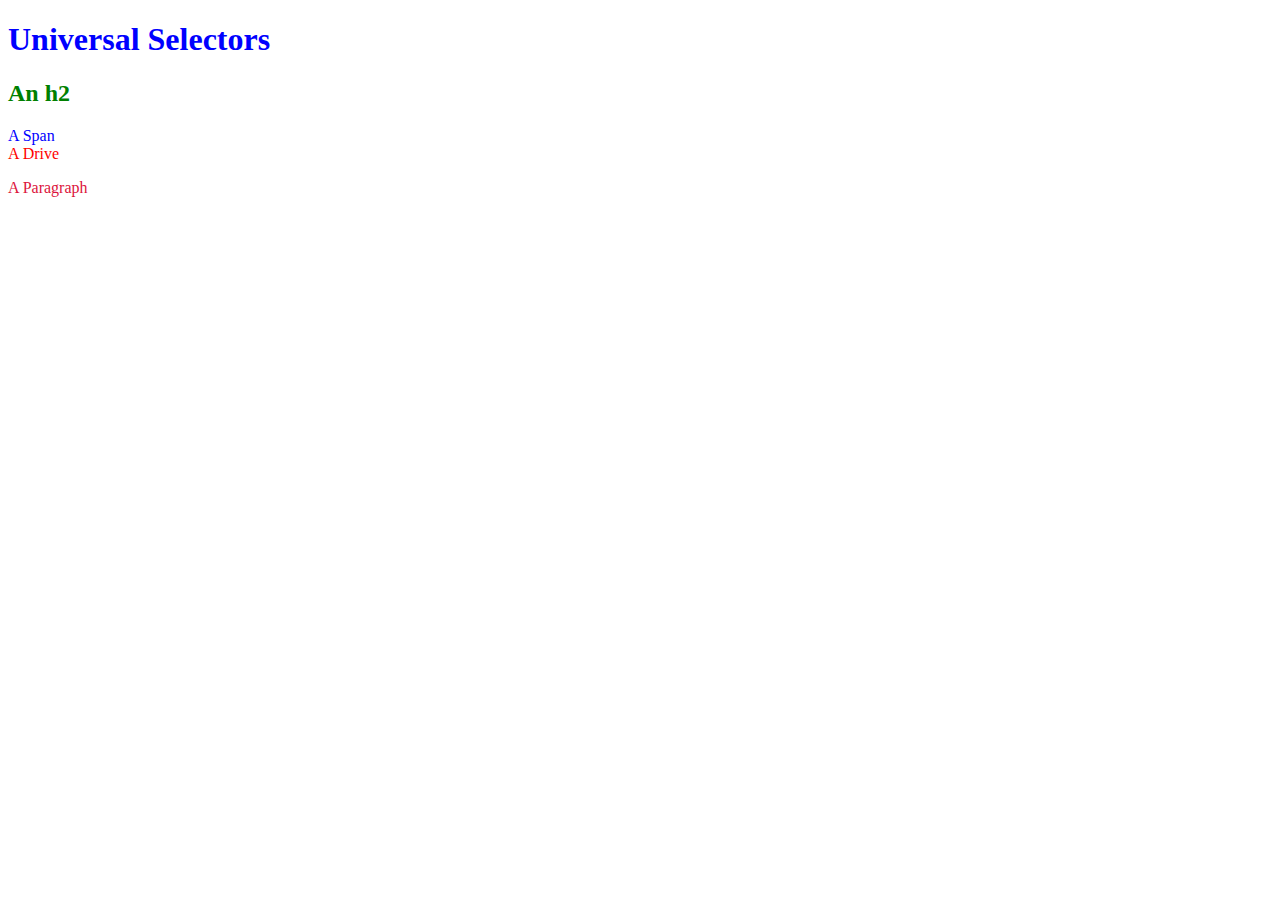
<file: index.html>
<!DOCTYPE html>
<html lang="en">
<head>
    <meta charset="UTF-8">
    <meta name="viewport" content="width=device-width, initial-scale=1.0">
    <title>Css selectors</title>
    <link rel="stylesheet" href="style.css">
</head>
<body>
    <h1>Universal Selectors</h1>
    <h2>An h2</h2>
    <span>A Span</span>
    <div>A Drive</div>
    <p>A Paragraph</p>
    
</body>
</html>
</file>
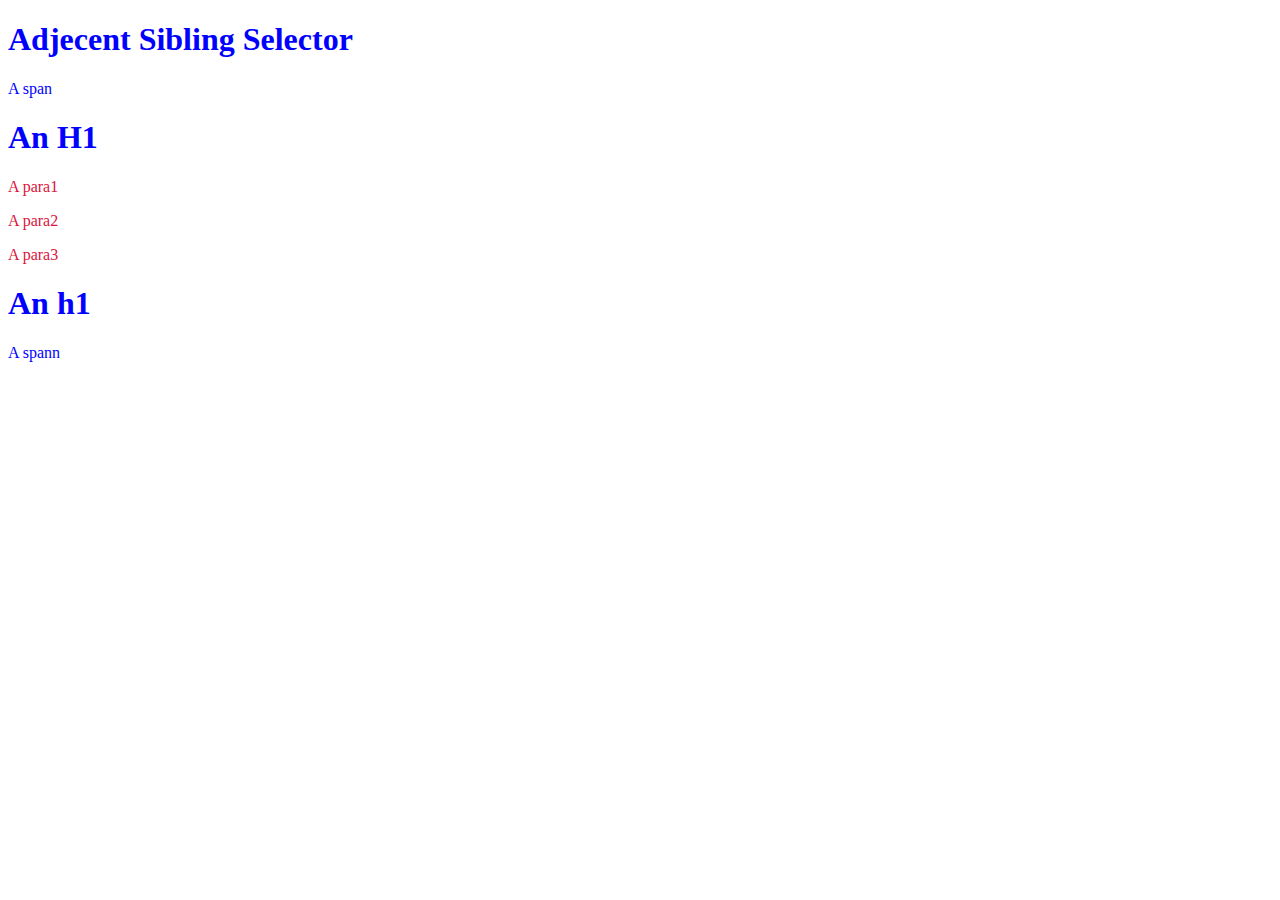
<file: AdjecentSiblingSelector.html>
<!DOCTYPE html>
<html lang="en">
<head>
    <meta charset="UTF-8">
    <meta name="viewport" content="width=device-width, initial-scale=1.0">
    <title>Adjecent Sibling Selector</title>
    <link rel="stylesheet" href="style.css">
</head>
<body>
    <h1>Adjecent Sibling Selector</h1>
    <span>A span</span>
    <h1>An H1</h1>
    <p>A para1</p>
    <p>A para2</p>
    <p>A para3</p>
    <h1>An h1</h1>
    <span>A spann</span>
</body>
</html>
</file>
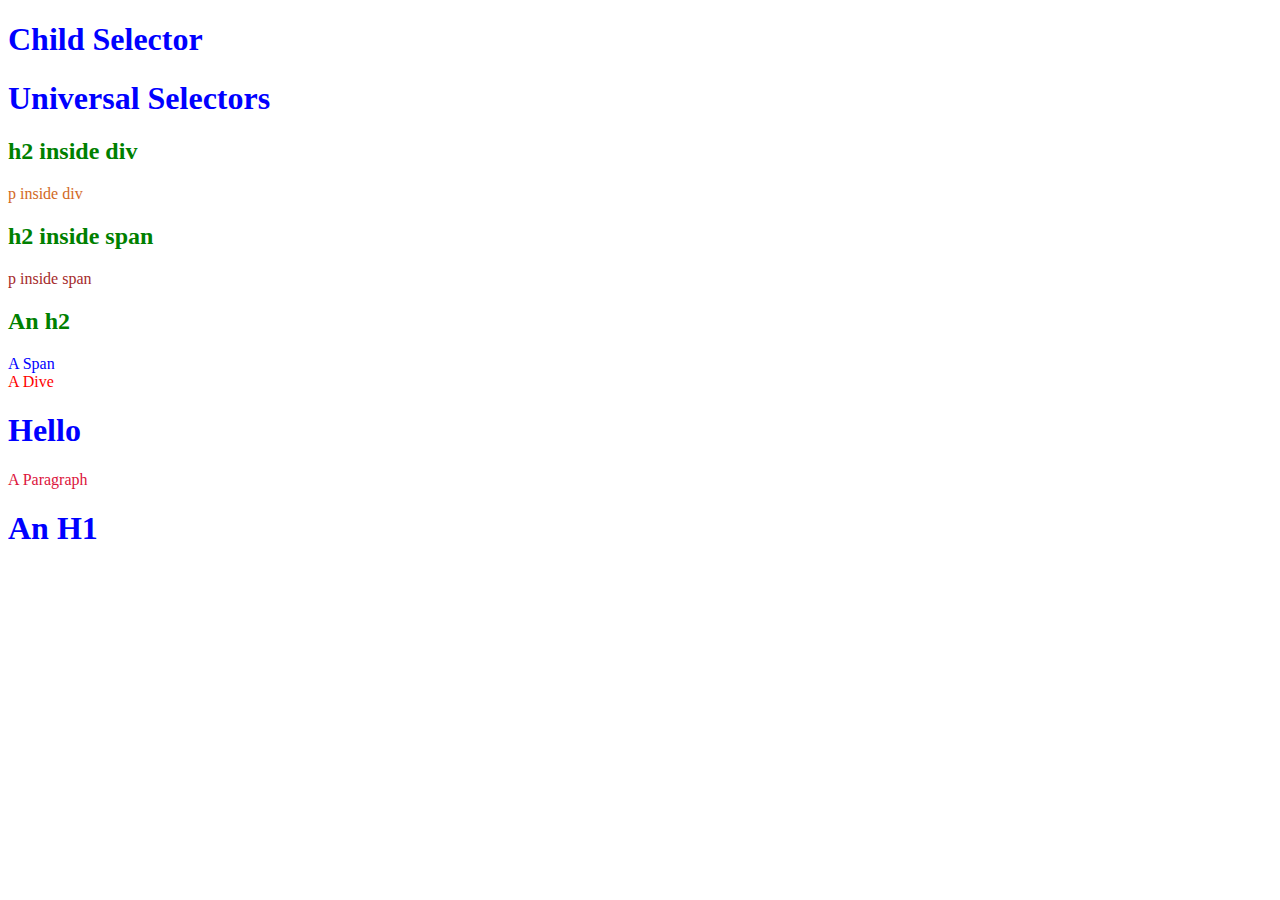
<file: ChildSelector.html>
<!DOCTYPE html>
<html lang="en">
<head>
    <meta charset="UTF-8">
    <meta name="viewport" content="width=device-width, initial-scale=1.0">
    <title>Child Selector</title>
    <link rel="stylesheet" href="style.css">
</head>
<body>
    <h1>Child Selector</h1>
    <h1>Universal Selectors</h1>
    <div>
        <h2>h2 inside div</h2>
        <p>p inside div</p>
    </div>
<span>
    <h2>
        <h2>h2 inside span</h2>
        <p>p inside span</p>
    </h2>
</span>
    <h2>An h2</h2>
    <span>A Span</span>
    <div>A Dive</div>
    <h1>Hello</h1>
    <p>A Paragraph</p>
    <h1>An H1</h1>
</body>
</html>
</file>
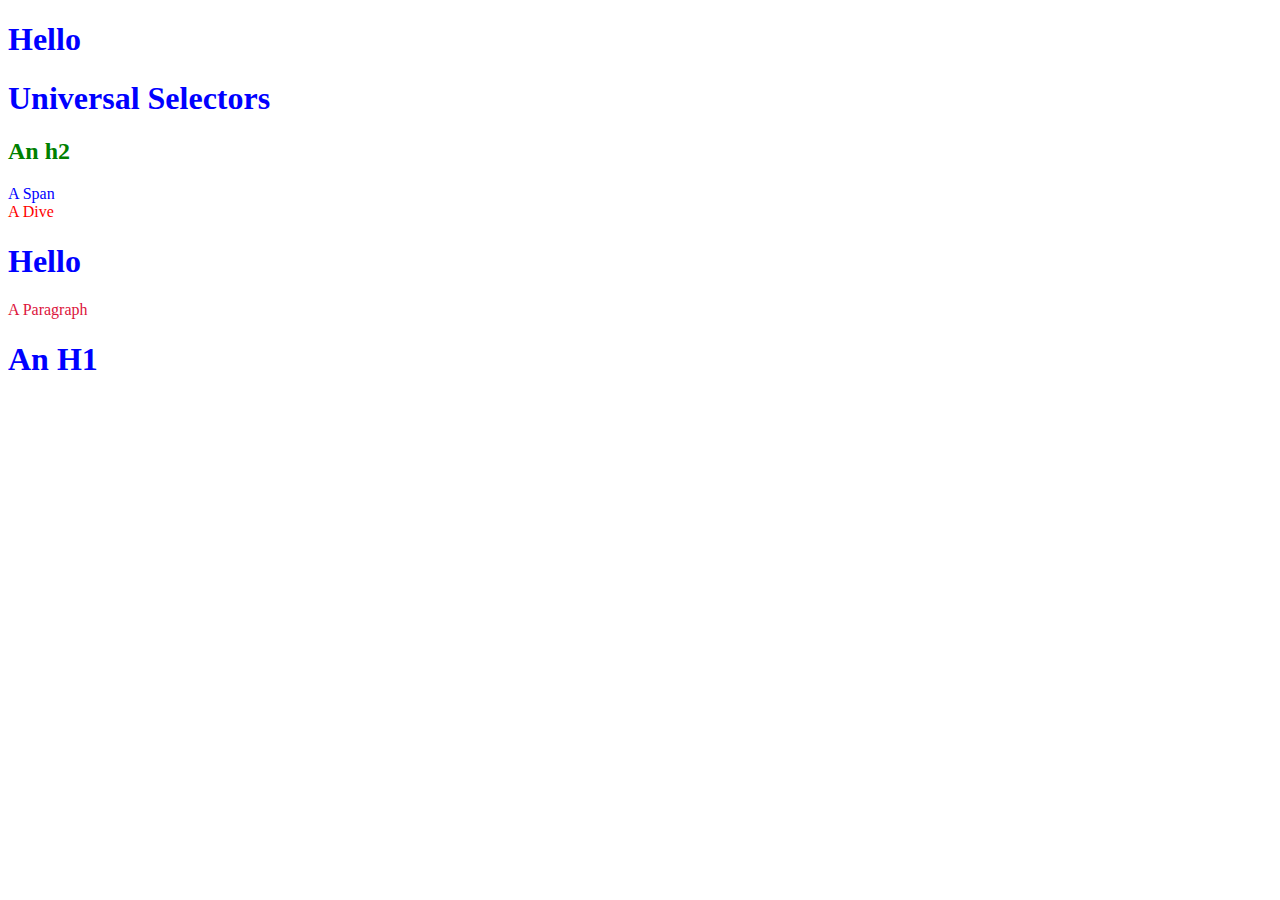
<file: classSelector.html>
<!DOCTYPE html>
<html lang="en">
<head>
    <meta charset="UTF-8">
    <meta name="viewport" content="width=device-width, initial-scale=1.0">
    <title>ClassSelector</title>
    <link rel="stylesheet" href="style.css">
</head>
<body>
    <h1 class="inetrest">Hello</h1>
    <h1>Universal Selectors</h1>

    <h2>An h2</h2>
    <span>A Span</span>
    <div>A Dive</div>
    <h1>Hello</h1>
    <p>A Paragraph</p>
    <h1>An H1</h1>
</body>
</html>
</file>
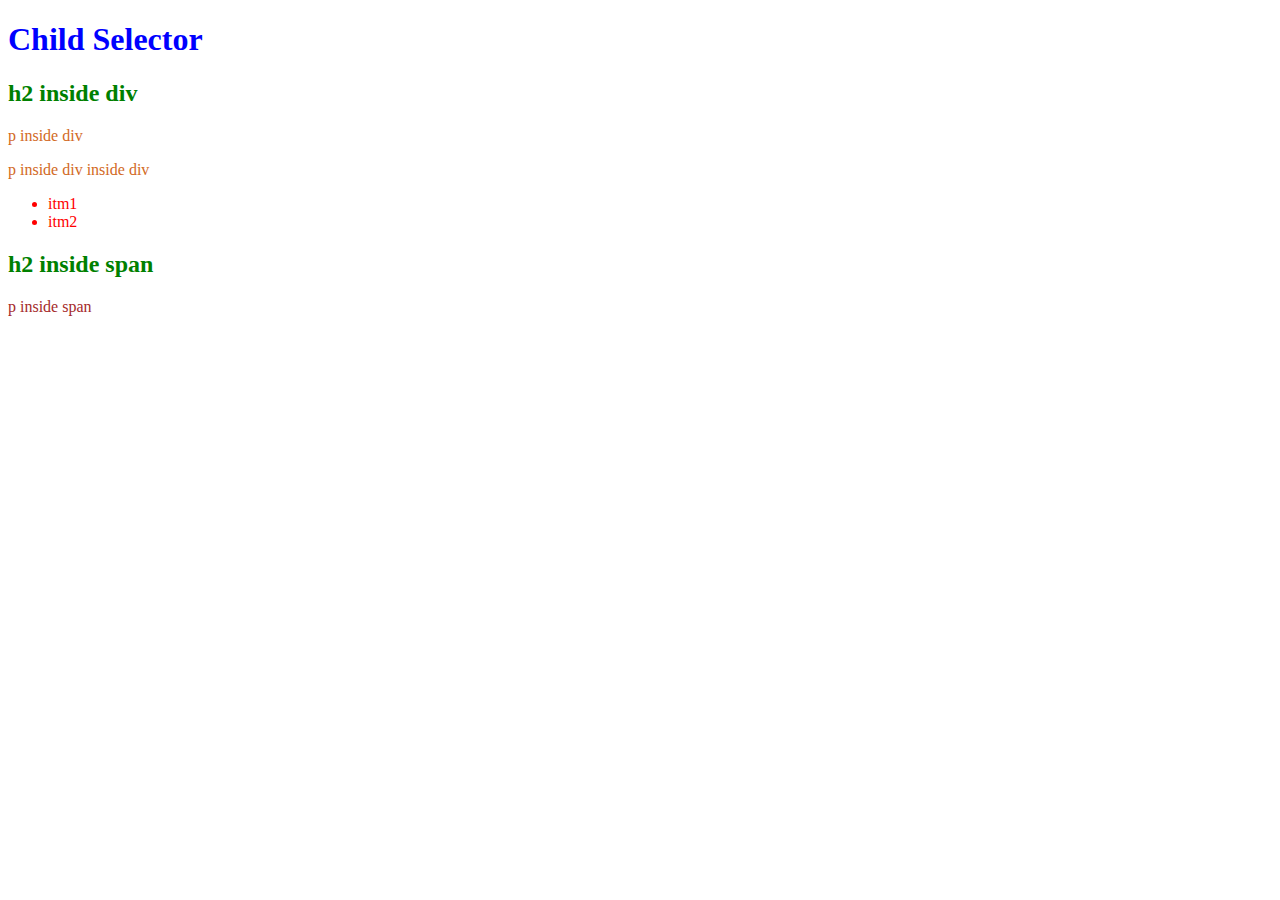
<file: decendentSelector.html>
<!DOCTYPE html>
<html lang="en">
<head>
    <meta charset="UTF-8">
    <meta name="viewport" content="width=device-width, initial-scale=1.0">
    <title>Decendent Selector</title>
    <link rel="stylesheet" href="style.css">
</head>
<body>
    <h1>Child Selector</h1>
    
    <div>
        <h2>h2 inside div</h2>
        <p>p inside div</p>
        <div>
            <p>p inside div inside div</p>
        </div>
        <ul>
            <li>itm1</li>
            <li>itm2</li>
        </ul>
    </div>
<span>
    <h2>
        <h2>h2 inside span</h2>
        <p>p inside span</p>
    </h2>
</span>
</body>
</html>
</file>
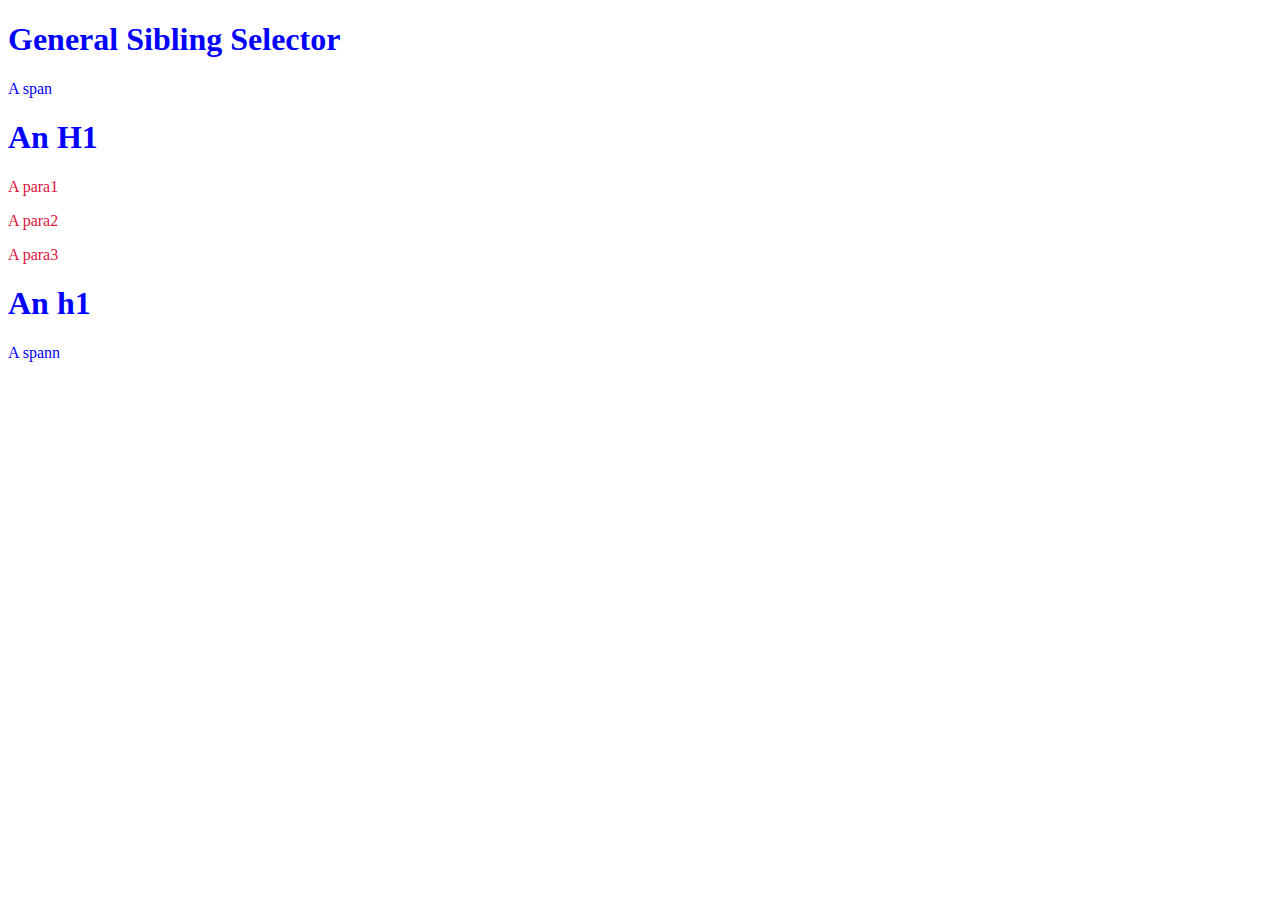
<file: GeneralSiblingSelector.html>
<!DOCTYPE html>
<html lang="en">
<head>
    <meta charset="UTF-8">
    <meta name="viewport" content="width=device-width, initial-scale=1.0">
    <title>General Sibling selector</title>
    <link rel="stylesheet" href="style.css">
</head>
<body>
    <h1> General Sibling Selector</h1>
    <span>A span</span>
    <h1>An H1</h1>
    <p>A para1</p>
    <p>A para2</p>
    <p>A para3</p>
    <h1>An h1</h1>
    <span>A spann</span>
</body>
</html>
</file>
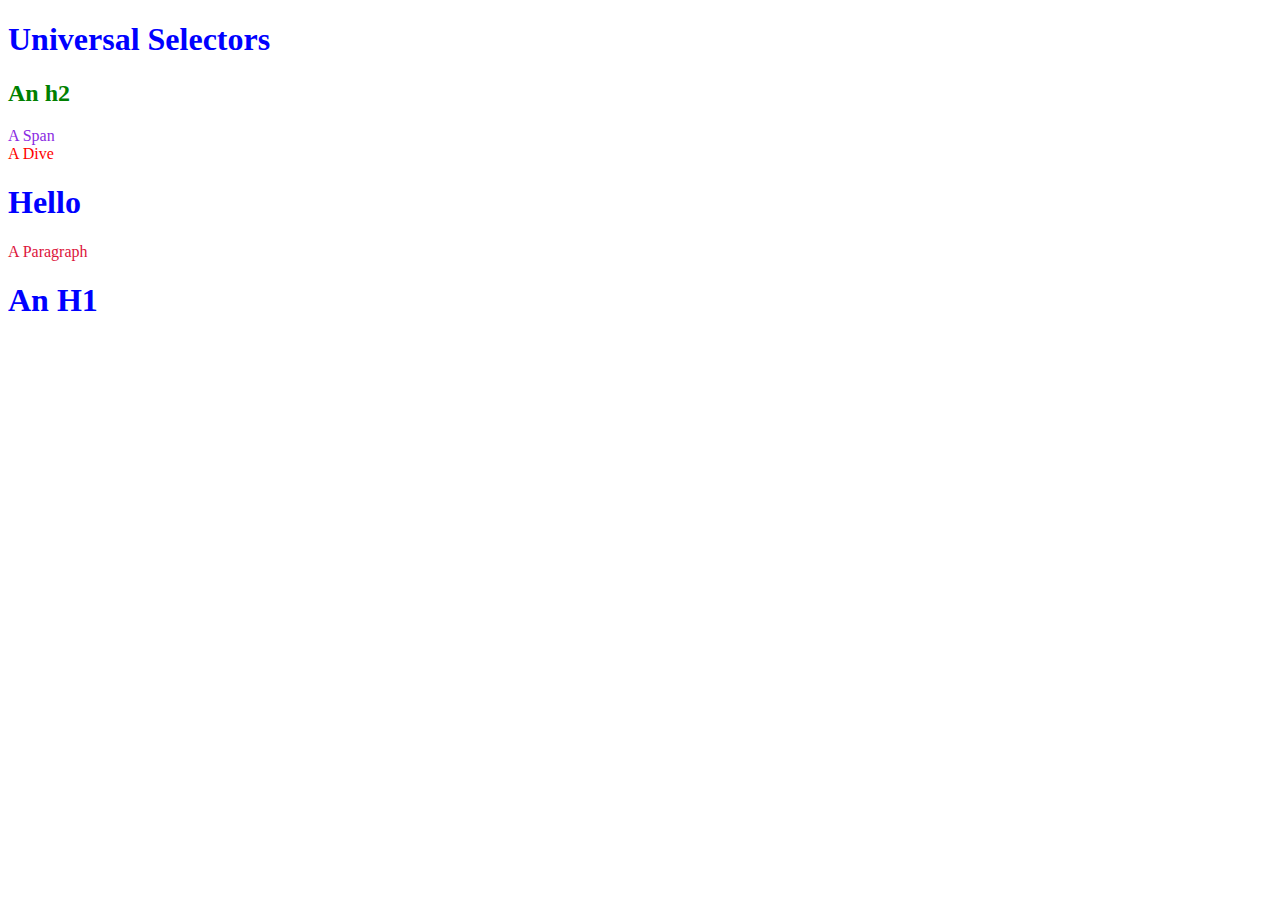
<file: IdSelector.html>
<!DOCTYPE html>
<html lang="en">
<head>
    <meta charset="UTF-8">
    <meta name="viewport" content="width=device-width, initial-scale=1.0">
    <title>Id Selector</title>
    <link rel="stylesheet" href="style.css">
</head>
<body>
    <h1>Universal Selectors</h1>

    <h2>An h2</h2>
    <span id="my-span">A Span</span>
    <div>A Dive</div>
    <h1>Hello</h1>
    <p>A Paragraph</p>
    <h1>An H1</h1>
</body>
</html>
</file>
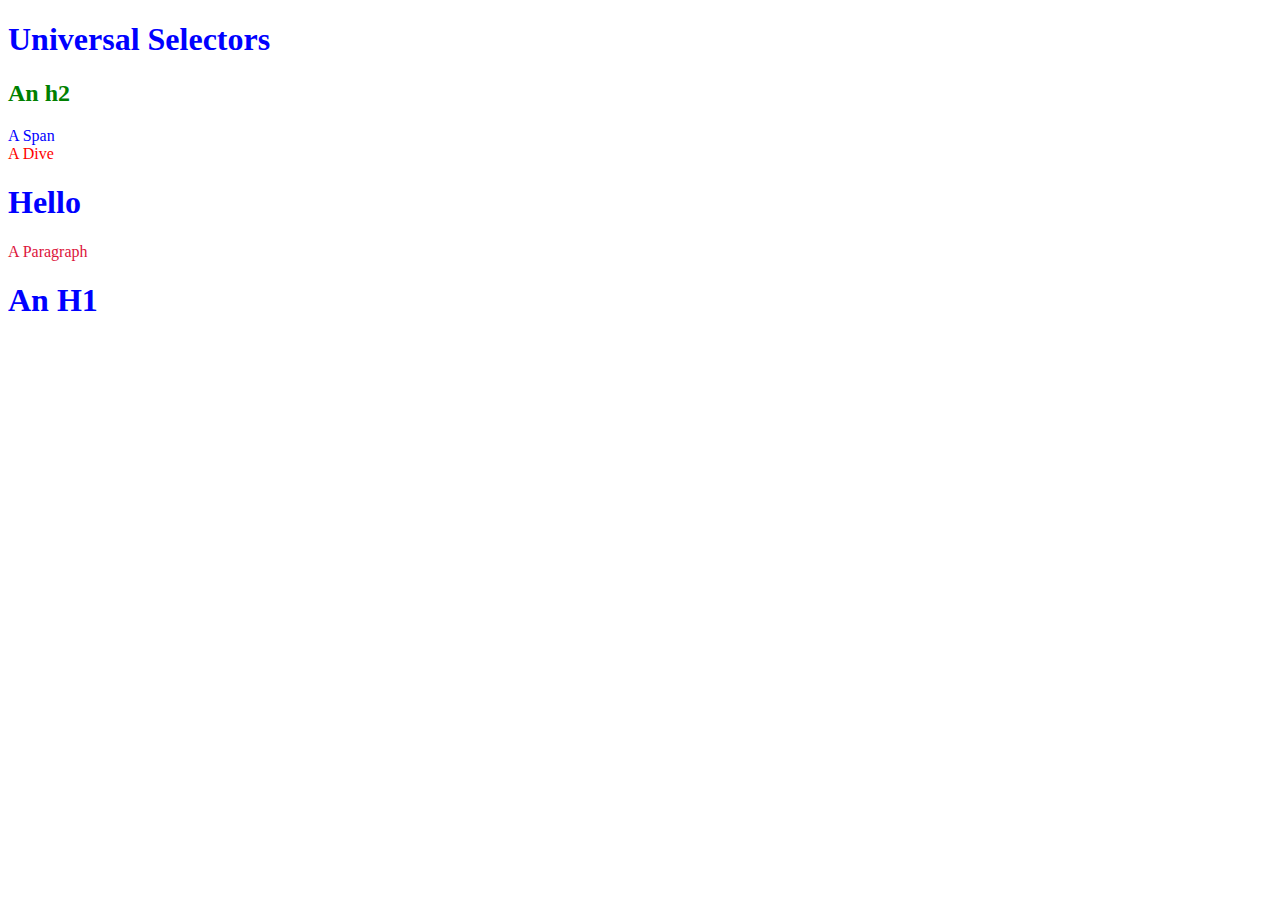
<file: TypeSelector.html>
<!DOCTYPE html>
<html lang="en">
<head>
    <meta charset="UTF-8">
    <meta name="viewport" content="width=device-width, initial-scale=1.0">
    <title>Type Selector</title>
    <link rel="stylesheet" href="style.css">
</head>
<body>
    <h1>Universal Selectors</h1>

    <h2>An h2</h2>
    <span>A Span</span>
    <div>A Dive</div>
    <h1>Hello</h1>
    <p>A Paragraph</p>
    <h1>An H1</h1>
</body>
</html>
</file>
<file: style.css>
/* universal selector */
*{
    color: red;
}
/* type selector */
span{
    color: red;
}
h2{
    color: green;
}
h1,span{
    color: blue;
}
p{
    color: aqua;
}
/* Class selector */
.interest{
    color: yellow;
}
/* Id selector */
#my-span{
    color:blueviolet
}
/* Child selector */
span> p{
    color: brown;
}
/* Decendent Selector */
div p{
    color: chocolate;
}
/* adjecent Sibling Selector */
h1+p{
    color:coral
}
/* General Sibling Selector */
h1~p{
    color: crimson;
}
</file>
